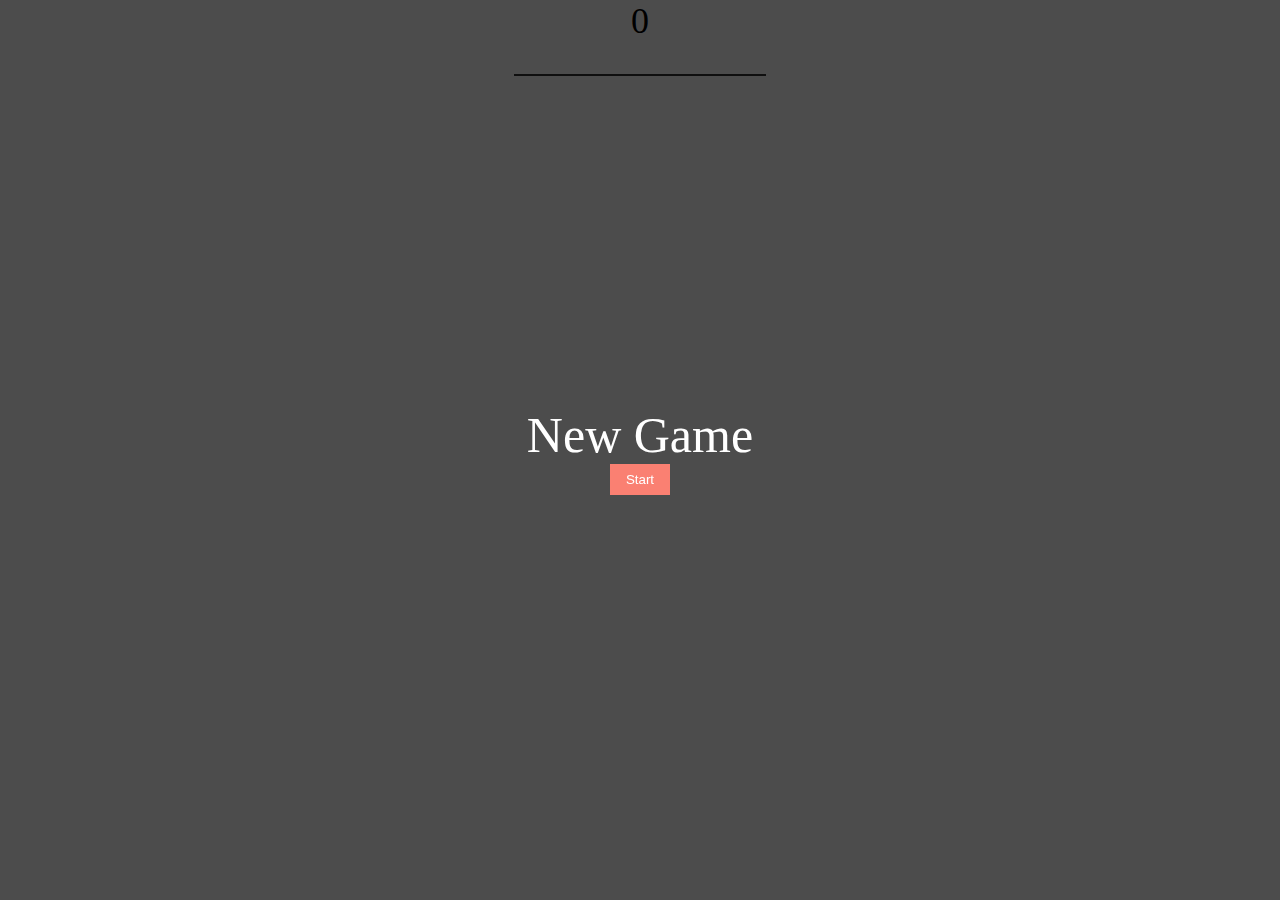
<file: index.html>
<!DOCTYPE html>
<html lang="en">
<head>
    <meta charset="UTF-8">
    <meta http-equiv="X-UA-Compatible" content="IE=edge">
    <meta name="viewport" content="width=device-width, initial-scale=1.0">
    <title>Tetris</title>
    <link rel="stylesheet" href="css/style.css">
</head>
<body>
    <div class=""wrapper">
        <div class="game-text">
            <span>New Game</span>
            <button>Start</button>
        </div>
        <div class="score">0</div>
        <div class="playground">
            <ul></ul>
        </div>
        <div class="next_item">
            <ul></ul>
        </div>
    </div>
    <!-- <script src="js/tetris.js" type="module"></script> -->
    <script src="js/tetris.js" type="module"></script>
</body>
</html>
</file>
<file: css/style.css>
* {
    margin: 0;
    padding:0;
}

ul {
    list-style: none;
}

boby {
    height: 100%;
    overflow: hidden;
}

.game-text {
    display: flex;
    justify-content: center;
    align-items: center;
    flex-direction: column;
    position: fixed;
    width: 100%;
    height: 100%;
    background: rgba(0,0,0,0.7);
    left: 0;
    top: 0;
    color: #fff;
    font-size: 50px;
}

.game-text > button {
    padding : 0.5rem 1rem;
    color: #fff;
    background: salmon;
    border:none;
    cursor:pointer;

}

.score {
    text-align: center;
    font-size: 36px;
    margin-bottom: 2rem;
}

.playground > ul {
    border: 1px solid #333;   
    width: 250px;
    margin: 0 auto;
}

.playground > ul > li {
    width:100%;
    height:25px;
}

.playground > ul > li > ul {
    display: flex;
}

.playground > ul > li > ul > li {
    width: 25px;
    height: 25px;
    outline: 1px solid #ccc;
}

.tree {
    background: #67C23a;
}

.bar {
    background: salmon;
}

.zeeRight {
    background: #e6a23c;
}

.zeeLeft {
    background: violet;
}

.elLeft {
    background: #8e44ad;
}
.elRight {
    background: #16a085;
}
.square {
    background: blue;
}
</file>
